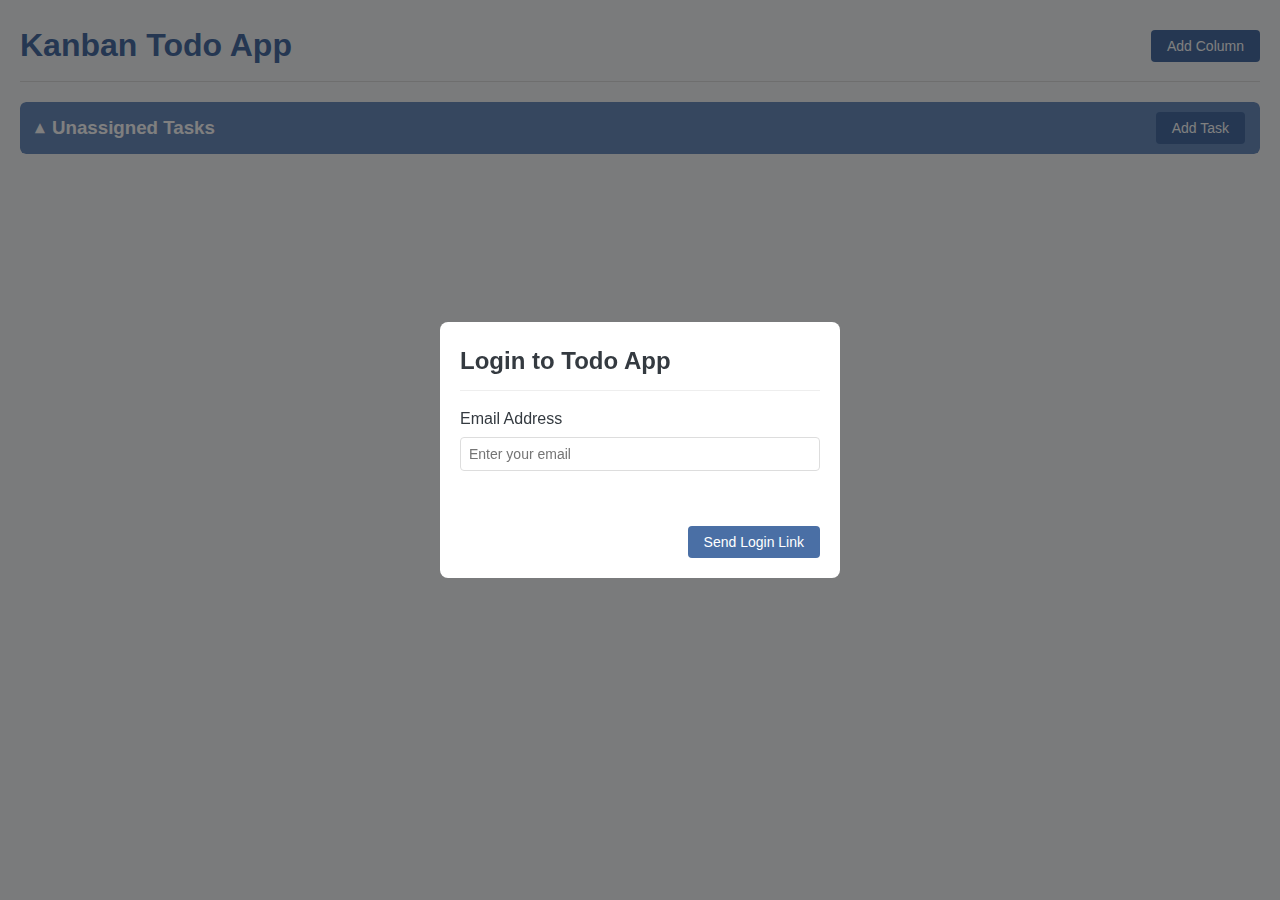
<file: index.html>
<!DOCTYPE html>
<html lang="en">
<head>
    <meta charset="UTF-8">
    <meta name="viewport" content="width=device-width, initial-scale=1.0, maximum-scale=1.0, user-scalable=no">
    <title>Kanban Todo App</title>
    <link rel="icon" href="data:image/svg+xml,<svg xmlns=%22http://www.w3.org/2000/svg%22 viewBox=%220 0 100 100%22><text y=%22.9em%22 font-size=%2290%22>☑️</text></svg>">
    <link rel="stylesheet" href="style.css">
</head>
<body>
    <div class="container">
        <header>
            <h1>Kanban Todo App</h1>
            <div class="header-actions">
                <div class="user-info">
                    <span id="user-email"></span>
                    <button id="logout-button">Logout</button>
                </div>
                <button id="add-column-btn">Add Column</button>
            </div>
        </header>
        
        <!-- Collapsible Unassigned Tasks section moved above kanban board -->
        <div class="unassigned-container collapsed">
            <div class="unassigned-header">
                <div class="unassigned-title">
                    <span class="collapse-icon">▶</span>
                    <h3>Unassigned Tasks</h3>
                </div>
                <button id="add-unassigned-task">Add Task</button>
            </div>
            <div class="unassigned-tasks tasks" data-column-id="unassigned">
                <!-- Unassigned tasks will be added here -->
            </div>
        </div>
        
        <div class="kanban-board" id="kanban-board">
            <!-- Columns will be added here -->
        </div>
    </div>
    
    <!-- Task Modal -->
    <div class="overlay" id="task-modal-overlay">
        <div class="modal">
            <div class="modal-header">
                <h2 id="modal-title">Task Details</h2>
                <button class="modal-close" id="close-modal">&times;</button>
            </div>
            <form id="task-form">
                <input type="hidden" id="task-id">
                <input type="hidden" id="column-id">
                
                <div class="form-group">
                    <label for="task-title">Title</label>
                    <input type="text" id="task-title" required>
                </div>
                
                <div class="form-group">
                    <label for="task-description">Description</label>
                    <textarea id="task-description"></textarea>
                </div>
                
                <div class="form-group">
                    <label for="task-due-date">Due Date</label>
                    <input type="date" id="task-due-date">
                </div>
                
                <div class="form-group">
                    <label for="task-priority">Priority (optional)</label>
                    <select id="task-priority">
                        <option value="">None</option>
                        <option value="low">Low</option>
                        <option value="medium">Medium</option>
                        <option value="high">High</option>
                    </select>
                </div>
                
                <div class="form-group">
                    <label for="task-column">Column</label>
                    <select id="task-column">
                        <option value="unassigned">Unassigned</option>
                        <!-- Column options will be populated dynamically -->
                    </select>
                </div>
                
                <div class="modal-actions">
                    <button type="button" class="danger hidden" id="delete-task-btn">Delete Task</button>
                    <button type="submit" id="save-task-btn">Save Task</button>
                </div>
            </form>
        </div>
    </div>
    
    <!-- Column Modal -->
    <div class="overlay" id="column-modal-overlay">
        <div class="modal">
            <div class="modal-header">
                <h2 id="column-modal-title">Add Column</h2>
                <button class="modal-close" id="close-column-modal">&times;</button>
            </div>
            <form id="column-form">
                <input type="hidden" id="column-form-id">
                
                <div class="form-group">
                    <label for="column-title">Column Title</label>
                    <input type="text" id="column-title" required>
                </div>
                
                <div class="modal-actions">
                    <button type="submit">Save Column</button>
                </div>
            </form>
        </div>
    </div>
    
    <!-- Login Overlay -->
    <div class="overlay" id="login-overlay">
        <div class="modal login-modal">
            <div class="modal-header">
                <h2>Login to Todo App</h2>
            </div>
            <form id="login-form">
                <div class="form-group">
                    <label for="email-input">Email Address</label>
                    <input type="email" id="email-input" required placeholder="Enter your email">
                </div>
                <div id="login-status" class="login-status"></div>
                <div class="modal-actions">
                    <button type="submit" id="login-button">Send Login Link</button>
                </div>
            </form>
        </div>
    </div>
    
    <script type="module" src="initializer.js"></script>
</body>
</html>
</file>
<file: style.css>
:root {
    --primary-color: #4a6fa5;
    --secondary-color: #6c8ebf;
    --light-color: #f8f9fa;
    --dark-color: #343a40;
    --danger-color: #dc3545;
    --success-color: #28a745;
    --warning-color: #ffc107;
}

* {
    box-sizing: border-box;
    margin: 0;
    padding: 0;
}

body {
    font-family: 'Segoe UI', Tahoma, Geneva, Verdana, sans-serif;
    line-height: 1.6;
    color: var(--dark-color);
    background-color: #f5f7f9;
    padding: 20px;
}

.container {
    max-width: 100%;
    margin: 0 auto;
    overflow-x: hidden;
}

header {
    display: flex;
    justify-content: space-between;
    align-items: center;
    margin-bottom: 20px;
    padding-bottom: 10px;
    border-bottom: 1px solid #ddd;
}

h1 {
    color: var(--primary-color);
}

button {
    cursor: pointer;
    background-color: var(--primary-color);
    color: white;
    border: none;
    padding: 8px 16px;
    border-radius: 4px;
    font-size: 14px;
    transition: background-color 0.3s;
    touch-action: manipulation;
}

button:hover {
    background-color: var(--secondary-color);
}

button.danger {
    background-color: var(--danger-color);
}

button.danger:hover {
    background-color: #bd2130;
}

.kanban-board {
    display: flex;
    overflow-x: auto;
    gap: 5px;
    padding-bottom: 20px;
    min-height: calc(100vh - 220px); /* Adjusted for unassigned section */
    align-items: flex-start;
    margin-top: 20px;
}

/* Drop zones for columns at beginning and end */
.column-drop-zone {
    width: 5px;
    height: 100%;
    margin: 0;
    position: relative;
    transition: background-color 0.2s ease;
}

.drag-over-drop-zone {
    background-color: var(--primary-color);
    opacity: 0.5;
    border-radius: 6px;
}

.column {
    background-color: #ebecf0;
    border-radius: 6px;
    width: 280px;
    min-width: 280px;
    max-height: 100%;
    display: flex;
    flex-direction: column;
    position: relative;
    transition: box-shadow 0.2s ease;
    margin: 0 5px;
}

.column.dragging {
    opacity: 0.7;
    box-shadow: 0 0 15px rgba(0, 0, 0, 0.2);
}

.column::before {
    content: '';
    position: absolute;
    top: 0;
    bottom: 0;
    left: -15px;
    width: 15px;
    background: transparent;
    z-index: 1;
}

.column::after {
    content: '';
    position: absolute;
    top: 0;
    bottom: 0;
    right: -15px;
    width: 15px;
    background: transparent;
    z-index: 1;
}

.column-header {
    padding: 10px;
    font-weight: bold;
    display: flex;
    justify-content: space-between;
    align-items: center;
    background-color: var(--secondary-color);
    color: white;
    border-radius: 6px 6px 0 0;
    cursor: grab; /* Visually indicates draggability */
}

.column-header:active {
    cursor: grabbing;
}

.column-header input {
    background: transparent;
    border: none;
    color: white;
    font-weight: bold;
    font-size: 16px;
    width: 80%;
    outline: none;
}

.column-header input::placeholder {
    color: rgba(255, 255, 255, 0.7);
}

.column-header button {
    background: transparent;
    border: none;
    color: white;
    font-size: 18px;
    cursor: pointer;
    padding: 0 4px;
}

.tasks {
    padding: 10px;
    flex-grow: 1;
    overflow-y: auto;
    min-height: 100px;
}

/* Override min-height for unassigned tasks when collapsed */
.unassigned-container.collapsed .tasks {
    min-height: 0;
}

.task {
    background-color: white;
    padding: 10px;
    border-radius: 4px;
    margin-bottom: 10px;
    box-shadow: 0 1px 3px rgba(0, 0, 0, 0.1);
    cursor: grab;
    position: relative;
    touch-action: none;
}

.task:active {
    cursor: grabbing;
}

/* Visual indicator for dragging tasks */
.task.dragging {
    opacity: 0.6;
    box-shadow: 0 5px 10px rgba(0, 0, 0, 0.2);
    transform: scale(1.02);
}

/* Make task containers visually indicate when they're drag targets */
.tasks.drag-over {
    background-color: rgba(74, 111, 165, 0.1);
    border: 1px dashed var(--primary-color);
}

.task-title {
    font-weight: 700;
    margin-bottom: 5px;
    font-size: 14px;
}

.task-content {
    word-break: break-word;
    font-size: 12px;
    color: #666;
    margin-bottom: 8px;
}

.task-meta {
    display: flex;
    font-size: 12px;
    color: #666;
    gap: 10px;
}

.task-priority {
    display: inline-block;
    padding: 2px 5px;
    border-radius: 3px;
    font-size: 11px;
    font-weight: bold;
}

.priority-high {
    background-color: var(--danger-color);
    color: white;
}

.priority-medium {
    background-color: var(--warning-color);
    color: var(--dark-color);
}

.priority-low {
    background-color: var(--success-color);
    color: white;
}

.add-task {
    padding: 10px;
    margin-top: auto;
}

.add-task button {
    width: 100%;
    text-align: left;
    background: transparent;
    color: #666;
    padding: 8px;
    border-radius: 4px;
    font-size: 14px;
    border: none;
    cursor: pointer;
}

.add-task button:hover {
    background-color: rgba(0, 0, 0, 0.05);
}

.add-column {
    background-color: #ebecf0;
    border-radius: 6px;
    width: 280px;
    min-width: 280px;
    padding: 10px;
    display: flex;
    flex-direction: column;
    align-items: center;
    justify-content: center;
    cursor: pointer;
    height: 100px;
    transition: background-color 0.3s;
}

.add-column:hover {
    background-color: #dfe1e6;
}

.overlay {
    position: fixed;
    top: 0;
    left: 0;
    right: 0;
    bottom: 0;
    background-color: rgba(0, 0, 0, 0.5);
    display: flex;
    align-items: center;
    justify-content: center;
    z-index: 1000;
    display: none;
}

.modal {
    background-color: white;
    border-radius: 8px;
    padding: 20px;
    width: 90%;
    max-width: 500px;
    max-height: 90vh;
    overflow-y: auto;
    position: relative;
}

.modal-header {
    display: flex;
    justify-content: space-between;
    align-items: center;
    margin-bottom: 15px;
    padding-bottom: 10px;
    border-bottom: 1px solid #eee;
}

.modal-close {
    background: transparent;
    border: none;
    font-size: 24px;
    cursor: pointer;
    color: #666;
}

.form-group {
    margin-bottom: 15px;
}

.form-group label {
    display: block;
    margin-bottom: 5px;
    font-weight: 500;
}

.form-group input,
.form-group textarea,
.form-group select {
    width: 100%;
    padding: 8px;
    border: 1px solid #ddd;
    border-radius: 4px;
    font-size: 14px;
}

.form-group textarea {
    min-height: 100px;
    resize: vertical;
}

.modal-actions {
    display: flex;
    justify-content: flex-end;
    gap: 10px;
    margin-top: 20px;
}

.dragging {
    opacity: 0.5;
}

.drag-over {
    background-color: #dfe1e6;
}

.drag-over-column-left {
    position: relative;
}

.drag-over-column-right {
    position: relative;
}

.drag-over-column-left::before {
    content: '';
    position: absolute;
    top: 0;
    bottom: 0;
    left: -10px;
    width: 4px;
    background-color: var(--primary-color);
    border-radius: 2px;
    z-index: 100;
}

.drag-over-column-right::after {
    content: '';
    position: absolute;
    top: 0;
    bottom: 0;
    right: -10px;
    width: 4px;
    background-color: var(--primary-color);
    border-radius: 2px;
    z-index: 100;
}

/* Unassigned tasks section styling */
.unassigned-container {
    background-color: #ebecf0;
    border-radius: 6px;
    margin-bottom: 20px;
    overflow: hidden;
    transition: all 0.3s ease;
    width: 100%;
}

.unassigned-tasks {
    padding: 10px;
    max-height: 300px;
    overflow-y: auto;
    transition: all 0.3s ease;
    visibility: visible;
    border-top: 1px solid #ddd;
}

.unassigned-header {
    padding: 10px 15px;
    font-weight: bold;
    display: flex;
    justify-content: space-between;
    align-items: center;
    background-color: var(--secondary-color);
    color: white;
    border-radius: 6px 6px 0 0;
}

.unassigned-container.collapsed .unassigned-header {
    border-radius: 6px;
}

.unassigned-title {
    display: flex;
    align-items: center;
    cursor: pointer;
}

.collapse-icon {
    margin-right: 8px;
    font-size: 12px;
    transition: transform 0.3s ease;
}

/* Collapsed state styles */
.unassigned-container.collapsed .unassigned-tasks {
    max-height: 0;
    min-height: 0;
    padding: 0;
    margin: 0;
    overflow: hidden;
    border-top: none;
    visibility: hidden;
}

.unassigned-container.collapsed .collapse-icon {
    transform: rotate(-90deg);
}

.unassigned-container.collapsed {
    margin-bottom: 10px;
    border-radius: 6px;
}

/* Responsive design */
@media (max-width: 992px) {
    body {
        padding: 10px;
    }
    
    header {
        flex-direction: column;
        align-items: flex-start;
        gap: 10px;
    }
    
    .header-actions {
        width: 100%;
        display: flex;
        justify-content: space-between;
    }
    
    .user-info {
        margin-right: 0;
    }
    
    .kanban-board {
        flex-direction: column;
        align-items: stretch;
        overflow-x: hidden;
        overflow-y: auto;
    }
    
    .column, .add-column {
        width: 100%;
        min-width: 100%;
        margin: 0 0 15px 0;
    }
    
    .column-header input {
        width: 70%;
    }
    
    .modal {
        width: 95%;
        max-width: 95%;
    }
    
    .modal-actions {
        flex-direction: column-reverse;
        gap: 10px;
    }
    
    .modal-actions button {
        width: 100%;
    }
    
    /* Make form elements larger for touch input */
    .form-group input,
    .form-group textarea,
    .form-group select,
    button {
        padding: 12px;
        font-size: 16px;
    }
    
    /* Ensure task delete button is easier to tap */
    .delete-task {
        height: 30px;
        width: 30px;
        font-size: 18px;
    }
}

.delete-task {
    position: absolute;
    top: 5px;
    right: 5px;
    background: transparent;
    border: none;
    color: #ccc;
    font-size: 16px;
    cursor: pointer;
    padding: 0;
    height: 24px;
    width: 24px;
    display: flex;
    align-items: center;
    justify-content: center;
    border-radius: 50%;
}

.delete-task:hover {
    background-color: rgba(0,0,0,0.05);
    color: var(--danger-color);
}

.hidden {
    display: none;
}

/* Task styling enhancements */
.priority-high-task {
    border-left: 4px solid var(--danger-color);
}

.priority-medium-task {
    border-left: 4px solid var(--warning-color);
}

.priority-low-task {
    border-left: 4px solid var(--success-color);
}

.overdue {
    background-color: rgba(220, 53, 69, 0.1);
}

.due-soon {
    background-color: rgba(255, 193, 7, 0.1);
}

/* Login overlay and auth styles */
.login-modal {
    max-width: 400px;
}

.login-status {
    margin: 15px 0;
    padding: 10px;
    border-radius: 4px;
    text-align: center;
}

.status-info {
    background-color: #e0f7fa;
    color: #006064;
}

.status-success {
    background-color: #e8f5e9;
    color: #1b5e20;
}

.status-error {
    background-color: #ffebee;
    color: #b71c1c;
}

.user-info {
    display: none;
    align-items: center;
    margin-right: 15px;
}

#user-email {
    margin-right: 10px;
    font-weight: 500;
}

.header-actions {
    display: flex;
    align-items: center;
}
</file>
